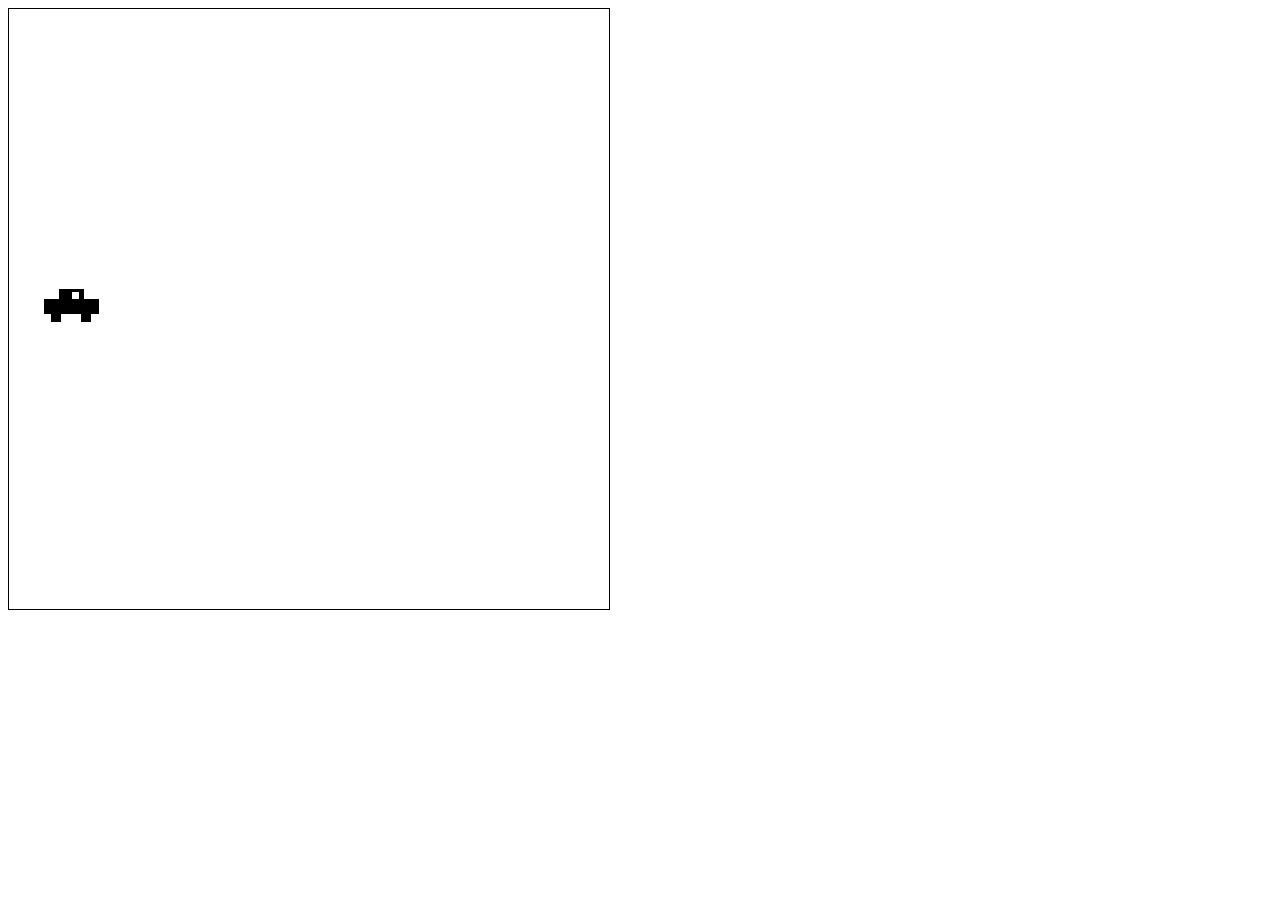
<file: Assignment Lesson 2/index.html>
<!DOCTYPE html>
<html lang="en">
<head>
    <meta charset="UTF-8">
    <meta http-equiv="X-UA-Compatible" content="IE=edge">
    <meta name="viewport" content="width=device-width, initial-scale=1.0">
    <title>Document</title>
</head>
<body>
    <canvas id="canvas" width="600" height="600" style="border: 1px black solid;"></canvas>
    <script src="main.js"></script>
</body>
</html>
</file>
